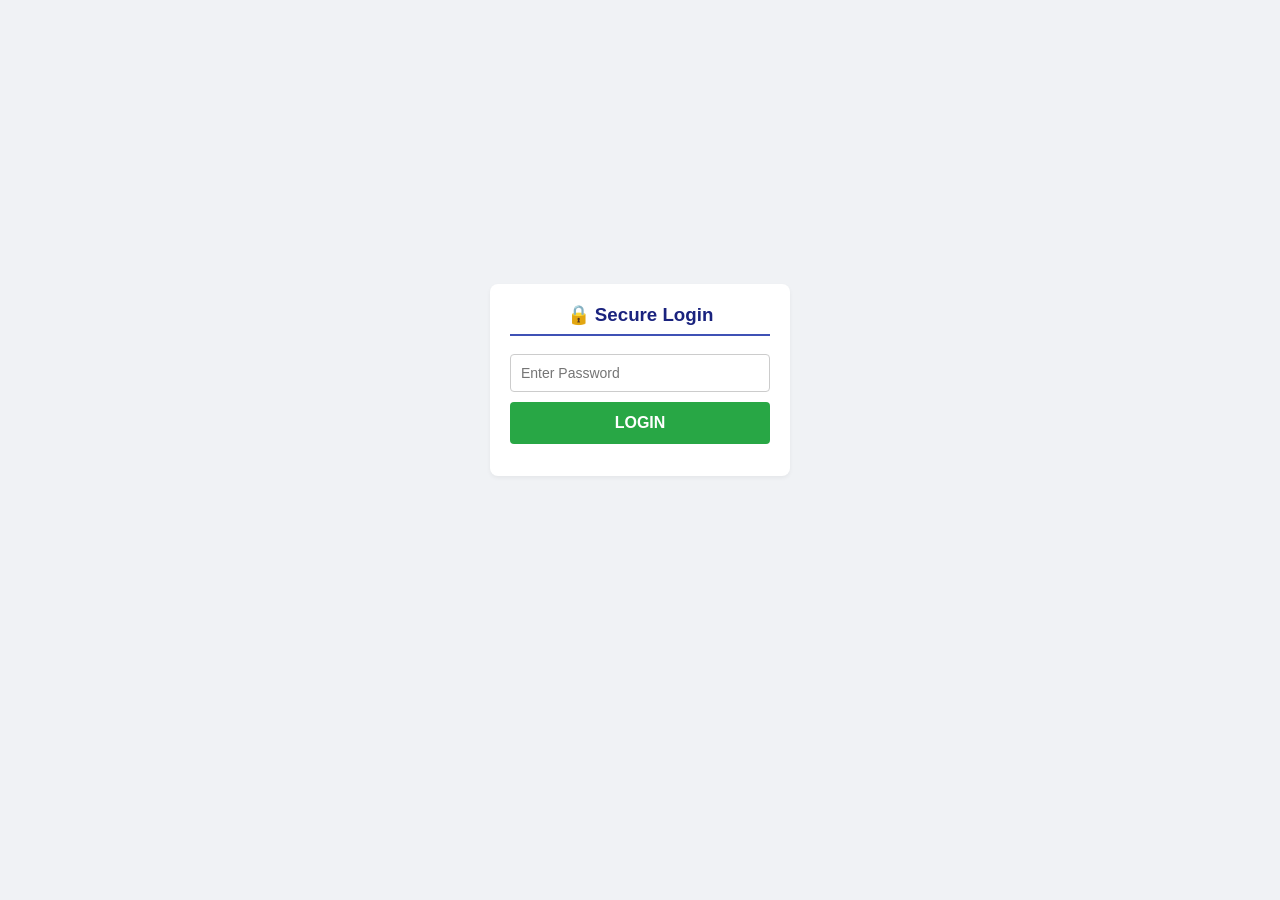
<file: index.html>
<!DOCTYPE html>
<html lang="en">
<head>
    <meta charset="UTF-8">
    <meta name="viewport" content="width=device-width, initial-scale=1.0">
    <title>Multi-System Lottery Analytics Engine</title>
    <link rel="stylesheet" href="style.css">
    <style>
        #loginPanel { display: flex; flex-direction: column; align-items: center; justify-content: center; height: 80vh; }
        #mainContainer { display: none; }
        
        /* Options Tab System */
        .tabs-container {
            grid-column: span 2;
            display: flex;
            gap: 10px;
            margin-bottom: 10px;
            background: #fff;
            padding: 10px;
            border-radius: 8px;
            box-shadow: 0 2px 4px rgba(0,0,0,0.05);
        }
        .tab-btn {
            flex: 1;
            padding: 12px;
            font-size: 15px;
            background: #e0e0e0;
            color: #333;
            border: none;
            border-radius: 4px;
            cursor: pointer;
            font-weight: bold;
            transition: 0.3s;
        }
        .tab-btn.active {
            background: #1a237e;
            color: white;
        }
        .header-container {
            grid-column: span 2;
            display: flex;
            justify-content: space-between;
            align-items: center;
            background: #1a237e;
            color: white;
            padding: 10px 20px;
            border-radius: 8px;
            box-shadow: 0 4px 6px rgba(0,0,0,0.1);
        }
        .logout-btn { background: #dc3545; color: white; border: none; padding: 8px 15px; font-size: 14px; font-weight: bold; border-radius: 4px; cursor: pointer; width: auto; }
        .logout-btn:hover { background: #c82333; }
        .alpha-input { text-transform: uppercase; }
    </style>
</head>
<body>

<div id="loginPanel" class="container">
    <div class="panel" style="width: 300px; text-align: center;">
        <h3>🔒 Secure Login</h3>
        <input type="password" id="passwordInput" placeholder="Enter Password" style="margin-bottom: 10px;" onkeypress="handleKeyPress(event)">
        <button onclick="checkLogin()">LOGIN</button>
        <p id="errorMsg" style="color: red; font-size: 12px; margin-top: 5px;"></p>
    </div>
</div>

<div id="mainContainer" class="container">
    <div class="header-container">
        <h2 style="margin: 0; font-size: 20px;">🎯 Multi-System Lottery Analytics Engine</h2>
        <button class="logout-btn" onclick="logout()">Logout 🚪</button>
    </div>

    <div class="tabs-container">
        <button class="tab-btn active" onclick="switchSystem(1)">Option 1 (3-Digit)</button>
        <button class="tab-btn" onclick="switchSystem(2)">Option 2 (3-Digit)</button>
        <button class="tab-btn" onclick="switchSystem(3)">Option 3 (3-Digit)</button>
        <button class="tab-btn" onclick="switchSystem(4) ?? ''">Option 4 (3-Digit)</button>
        <button class="tab-btn" onclick="switchSystem(5)">Option 5 (8-Digit 🚀)</button>
    </div>

    <div class="panel" id="inputPanel">
        <h3 id="formTitle">1. Data Input (System 1)</h3>
        <form id="lotteryForm">
            <div class="form-group">
                <label>Date (தேதி)</label>
                <input type="date" id="gameDate" required>
            </div>
            <div class="form-group">
                <label>Time (நேரம்)</label>
                <input type="time" id="gameTime" required>
            </div>
            <div class="form-group">
                <label>Game Number (கேம் எண்)</label>
                <input type="number" id="gameId" placeholder="Ex: 01, 02" required>
            </div>
            
            <div class="form-group">
                <label id="inputLabel">3-Digit Number (மூன்றிலக்க எண்)</label>
                <div id="dynamicInputContainer">
                    </div>
            </div>
            
            <button type="submit" id="submitBtn">SAVE & ANALYZE</button>
            <button type="button" class="clear-btn" onclick="clearSystemData()">RESET CURRENT OPTION DATABASE</button>
        </form>
    </div>

    <div class="results-panel">
        <div class="panel"><h3>🔮 AI Smart Guesses</h3>
            <div class="prediction-box" id="predictionContainer"></div>
        </div>
        <div class="panel"><h3>⚡ Pattern Discovery Engine</h3>
            <div id="patternAnalysis" class="scrollable"></div>
        </div>
        <div class="panel"><h3>📊 Saved Database (<span id="dbTitle">Option 1</span>)</h3>
            <div class="scrollable">
                <table class="grid-table">
                    <thead id="tableHeader">
                        </thead>
                    <tbody id="dataTableBody"></tbody>
                </table>
            </div>
        </div>
    </div>
</div>

<script src="script.js"></script>
<script>
    let logoutTimer;
    const INACTIVITY_LIMIT = 10 * 60 * 1000;

    function handleKeyPress(event) { if (event.key === "Enter") { checkLogin(); } }

    function checkLogin() {
        const pass = document.getElementById('passwordInput').value;
        if(pass === "16111996") {
            document.getElementById('loginPanel').style.display = 'none';
            document.getElementById('mainContainer').style.display = 'grid';
            document.getElementById('passwordInput').value = "";
            document.getElementById('errorMsg').innerText = "";
            startInactivityTimer();
            switchSystem(1); // Default Load System 1
        } else {
            document.getElementById('errorMsg').innerText = "❌ தவறான கடவுச்சொல்!";
        }
    }

    function logout() {
        clearTimeout(logoutTimer);
        document.getElementById('mainContainer').style.display = 'none';
        document.getElementById('loginPanel').style.display = 'flex';
    }

    function startInactivityTimer() {
        window.onmousemove = resetInactivityTimer;
        window.onmousedown = resetInactivityTimer;
        window.ontouchstart = resetInactivityTimer;
        window.onclick = resetInactivityTimer;     
        window.onkeypress = resetInactivityTimer;   
        setTimer();
    }

    function setTimer() {
        logoutTimer = setTimeout(function() {
            alert("⏰ 10 நிமிடங்கள் நீங்கள் வேலை செய்யாததால் ஆட்டோ லாகவுட் செய்யப்பட்டுள்ளது!");
            logout();
        }, INACTIVITY_LIMIT);
    }

    function resetInactivityTimer() {
        clearTimeout(logoutTimer);
        if (document.getElementById('mainContainer').style.display === 'grid') { setTimer(); }
    }
</script>
</body>
</html>
</file>
<file: style.css>
* { 
    box-sizing: border-box; 
    font-family: 'Segoe UI', Tahoma, Geneva, Verdana, sans-serif; 
}
body { 
    background-color: #f0f2f5; 
    margin: 0; 
    padding: 20px; 
    color: #333; 
}
.container { 
    max-width: 1200px; 
    margin: 0 auto; 
    display: grid; 
    grid-template-columns: 1fr 2fr; 
    gap: 20px; 
}
header { 
    grid-column: span 2; 
    text-align: center; 
    background: #1a237e; 
    color: white; 
    padding: 15px; 
    border-radius: 8px; 
    box-shadow: 0 4px 6px rgba(0,0,0,0.1); 
}
.panel { 
    background: white; 
    padding: 20px; 
    border-radius: 8px; 
    box-shadow: 0 2px 4px rgba(0,0,0,0.05); 
}
h3 { 
    border-bottom: 2px solid #3f51b5; 
    padding-bottom: 8px; 
    color: #1a237e; 
    margin-top: 0; 
}
.form-group { 
    margin-bottom: 15px; 
}
label { 
    display: block; 
    margin-bottom: 5px; 
    font-weight: bold; 
    font-size: 14px; 
}
input, select { 
    width: 100%; 
    padding: 10px; 
    border: 1px solid #ccc; 
    border-radius: 4px; 
    font-size: 14px; 
}
.digit-inputs { 
    display: flex; 
    gap: 10px; 
}
.digit-inputs input { 
    text-align: center; 
    font-size: 18px; 
    font-weight: bold; 
}

/* Buttons */
button { 
    width: 100%; 
    padding: 12px; 
    background: #28a745; 
    color: white; 
    border: none; 
    border-radius: 4px; 
    font-size: 16px; 
    font-weight: bold; 
    cursor: pointer; 
    transition: 0.3s; 
}
button:hover { 
    background: #218838; 
}
.clear-btn { 
    background: #dc3545; 
    margin-top: 10px; 
}
.clear-btn:hover { 
    background: #c82333; 
}

.action-btn { 
    color: white; 
    border: none; 
    padding: 5px 10px; 
    border-radius: 4px; 
    cursor: pointer; 
    font-size: 12px; 
    margin: 2px; 
}
.edit-row-btn { 
    background: #ffc107; 
    color: #333; 
    font-weight: bold; 
}
.edit-row-btn:hover { 
    background: #e0a800; 
}
.delete-row-btn { 
    background: #ff4d4d; 
}
.delete-row-btn:hover { 
    background: #cc0000; 
}

/* Results Styling */
.results-panel { 
    display: flex; 
    flex-direction: column; 
    gap: 20px; 
}
.grid-table { 
    width: 100%; 
    border-collapse: collapse; 
    margin-top: 10px; 
    font-size: 14px; 
}
.grid-table th, .grid-table td { 
    border: 1px solid #ddd; 
    padding: 10px; 
    text-align: center; 
}
.grid-table th { 
    background-color: #f1f3f9; 
}
.badge { 
    padding: 4px 8px; 
    border-radius: 4px; 
    font-size: 12px; 
    font-weight: bold; 
    color: white; 
}
.bg-inc { background-color: #28a745; }
.bg-dec { background-color: #dc3545; }
.bg-rep { background-color: #ffc107; color: #333; }

/* Prediction Box */
.prediction-box { 
    background: #fff8e1; 
    border: 2px dashed #ffe082; 
    padding: 15px; 
    border-radius: 8px; 
    display: flex; 
    justify-content: space-around; 
    align-items: center; 
}
.pred-num { 
    font-size: 24px; 
    font-weight: bold; 
    color: #ff6f00; 
    background: white; 
    padding: 5px 15px; 
    border-radius: 4px; 
    box-shadow: 0 2px 4px rgba(0,0,0,0.1); 
}

.analysis-card { 
    background: #e8eaf6; 
    padding: 12px; 
    border-left: 5px solid #3f51b5; 
    margin-bottom: 8px; 
    border-radius: 0 4px 4px 0; 
    font-size: 13px; 
}
.scrollable { 
    max-height: 400px; 
    overflow-y: auto; 
}
.edit-mode { 
    background: #fff3cd !important; 
    border: 2px solid #ffc107 !important; 
}
</file>
